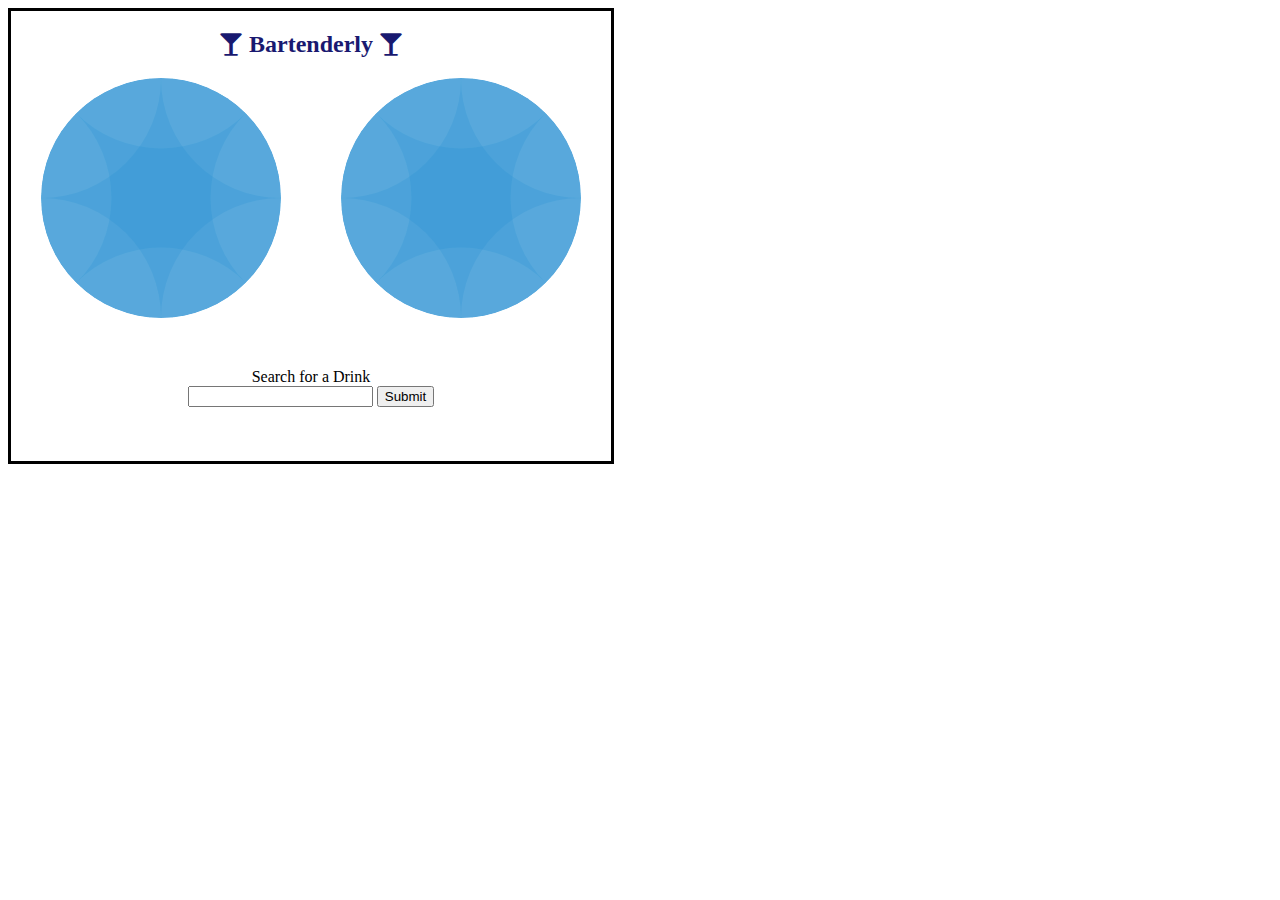
<file: index.html>
<!DOCTYPE html>	
<html>
<head>
	<link rel="stylesheet" href="font-awesome-4.7.0/css/font-awesome.min.css"/>
    <link rel="stylesheet" type="text/css" href="bartender.css"/>

    <script src="./js/jquery.min.js"></script>
    <script src = "bartender.js"></script>

	<title>Bartender</title>
</head>
<body>
	<div id=container>
		<div id=title class=spacing>
			<h2>
				<i class="fa fa-glass fa-1x" aria-hidden="true"></i>
				Bartenderly
				<i class="fa fa-glass fa-1x" aria-hidden="true"></i>
			</h2>
		</div>
		<div id=options class=spacing>
			<div class=clickOptions>
				<div class="clickOption circle" id=findDrink><h1>Find a Drink </h1></div>
			<!-- <a href='drinkTemplate.html' style="text-decoration:none;"> -->
				<div class="clickOption circle" id=randomSelect><h1>Random Drink</h1></div>
			<!-- </a> -->
			</div>
			<div id=search class>
				<form>
					Search for a Drink<br>
					<input type=text name=drinkSearch>
					<input type=submit name=drinkSearchSubmit>
				</form>
			</div>
		</div>

	</div>

</body>
</html>
</file>
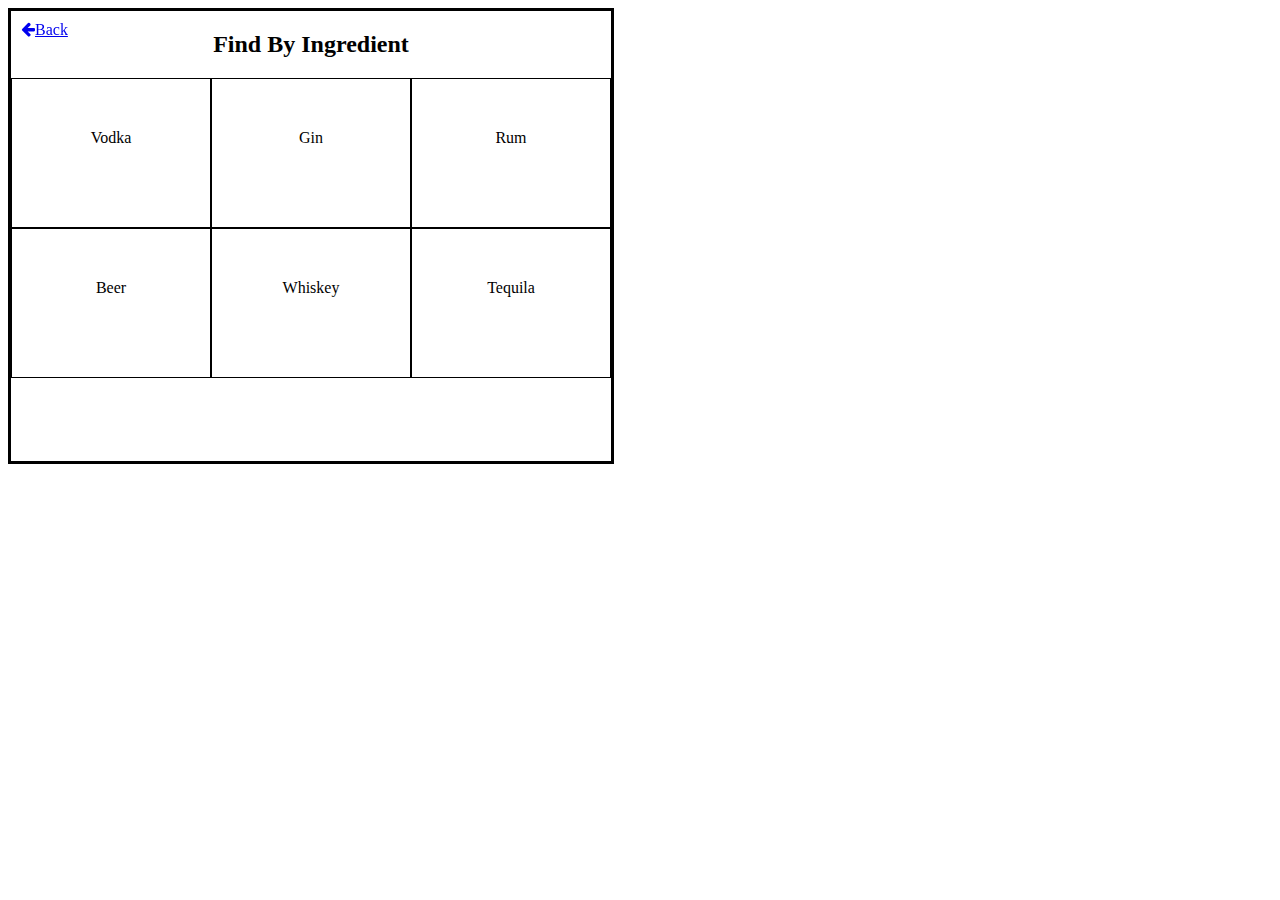
<file: ingredients.html>
<!DOCTYPE html>
<html>
	<head>
		<link rel="stylesheet" href="font-awesome-4.7.0/css/font-awesome.min.css">
		<link rel="stylesheet" type="text/css" href="drinkTemplate.css"/>
		<script src="./js/jquery.min.js"></script>
	    <script src = "bartender.js"></script>
	</head>
	<body>
		<div id=container>
			<div id=backButton><a href='index.html'><i class="fa fa-arrow-left" aria-hidden="true"></i>Back</a></div>
			<div id= ingredientTitle><h2>Find By Ingredient</h2></div>
			<div id=ingredientMenu>
				<div class= choiceRow id=choiceRow1>
					<div class=drinkChoice id=vodka>Vodka </div>
					<div class=drinkChoice id=gin>Gin</div>
					<div class=drinkChoice id=rum>Rum</div>
				</div>
				<div class=choiceRow id=choiceRow2>
					<div class=drinkChoice id=beer>Beer</div>
					<div class=drinkChoice id=whiskey>Whiskey</div>
					<div class=drinkChoice id=tequila>Tequila</div>
				</div>
			</div>
		</div>


	</body>
</html>
</file>
<file: bartender.css>
#container{
	min-height: 450px;
	max-height: 500px;
	min-width: 500px;
	max-width: 600px;
	border-style: solid;
	overflow: hidden;
	height:100%;

}


#title{
	cursor: pointer;
	text-align: center;
	color: #191970;
	height:10%;

}
.spacing{
	height:90%;
}
.clickOptions{
	display:flex;
}
.clickOption{
	width:50%;
	text-align: center;
	cursor:pointer;

}
.circle {
	background: rgb(255,255,255);
	border-radius: 100%;
	cursor: pointer;
	position: relative;
	margin: 0 auto;
	width: 15em; 
	height: 15em;
	overflow: hidden;
	transform: translateZ(0);
}

.circle h1 {
	color: rgba(189, 185, 199,0);
	font-family: 'Lato', sans-serif;
	font-weight: 900;
	font-size: 1.6em;
	line-height: 8.2em;
	text-align: center;
	text-transform: uppercase;
	-webkit-font-smoothing: antialiased;
	user-select: none;
	transition: color 0.8s ease-in-out;
}

.circle:before,
.circle:after {
	border-radius: 100%;
	content:"";
	position: absolute;
	top: 0; 
	left: 0;
	width: inherit; 
	height: inherit;			
	box-shadow: inset 10.6em 0 0 rgba(30, 140, 209, 0.2), 
	            inset 0 10.6em 0 rgba(30, 140, 209, 0.2), 
	            inset -10.6em 0 0 rgba(30, 140, 209, 0.2), 
	            inset 0 -10.6em 0 rgba(30, 140, 209, 0.2);
	transition: box-shadow 0.75s;
}

/* We rotate the :after pseudo-element to get the edge from the corner, we could also just do that with box-shadows. */

.circle:after  {
	transform: rotate(45deg);
}

/* There is no problem using "pseudo-class + pseudo-element" :) */

.circle:hover:before,
.circle:hover:after  {
	box-shadow: inset 0.86em 0 0 rgba(255, 0, 0, 0.5), 
	            inset 0 0.86em 0 rgba(252, 150, 0, 0.5), 
	            inset -0.86em 0 0 rgba(0, 255, 0, 0.5),	
	            inset 0 -0.86em 0 rgba(0, 150, 255, 0.5);
}

.circle:hover > h1  {
	color: rgba(185, 185, 185,1);
}
#search{
	text-align: center;
	margin-top:50px;
}
</file>
<file: drinkTemplate.css>
#container{
	min-height: 450px;
	max-height: 500px;
	min-width: 500px;
	max-width: 600px;
	border-style: solid;
	overflow: scroll;

}
#backButton{
	padding: 10px;
	position:fixed;
}
#drinkName{
	cursor: pointer;
	text-align: center;
	color: #191970;
	font-size:50px;
}
.drinkBody{
	display:flex;
	width:100%;

}
#drinkPicture{
	width:50%;
}
#drinkText{
	// height:100px;
	// width:;
	width:50%;
	text-align: center;
	padding-left:5px;
}
#ingredientTitle{
	text-align: center;
	height:10%;
	cursor: pointer;
}
.choiceRow{
	display:flex;
}
.drinkChoice{
	//padding:20px;
	// /margin-top:50px;
	width:33%;
	padding-top:50px;
	border: solid black 1px;


}

#ingredientMenu{
	height:300px;
}


.choiceRow{
	cursor: pointer;
	height:150px;
	text-align: center;
}



#list{
	overflow: scroll;
	padding-left:10px;
}
</file>
